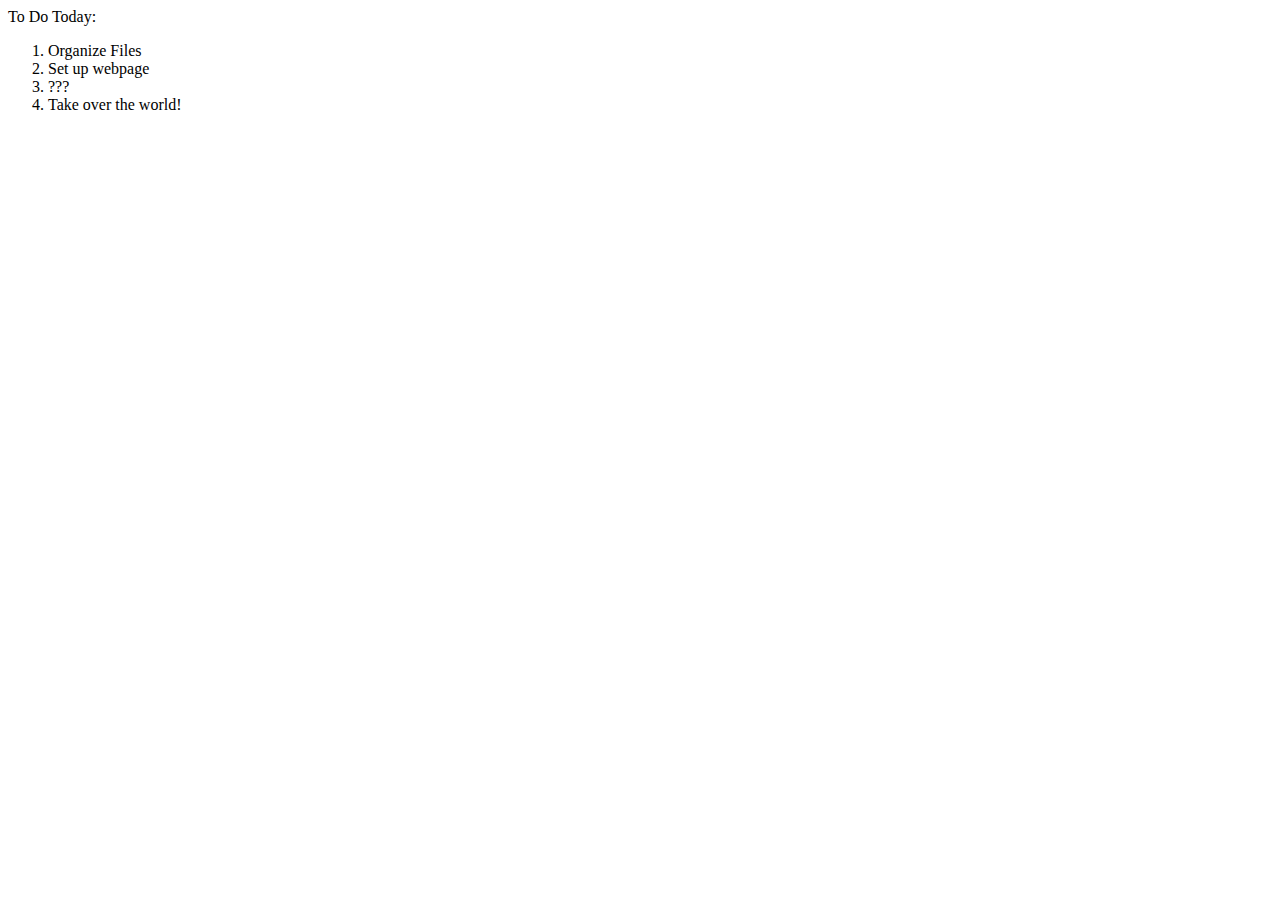
<file: webPrac.html>
<!DOCTYPE html>
<html>

  <head>
    <title>To Do List</title>

  </head>

  <body>To Do Today:

    <ol>
      <li>Organize Files</li>
      <li>Set up webpage</li>
      <li>???</li>
      <li>Take over the world!</li>
    </ol>
  </body>

</html>
</file>
